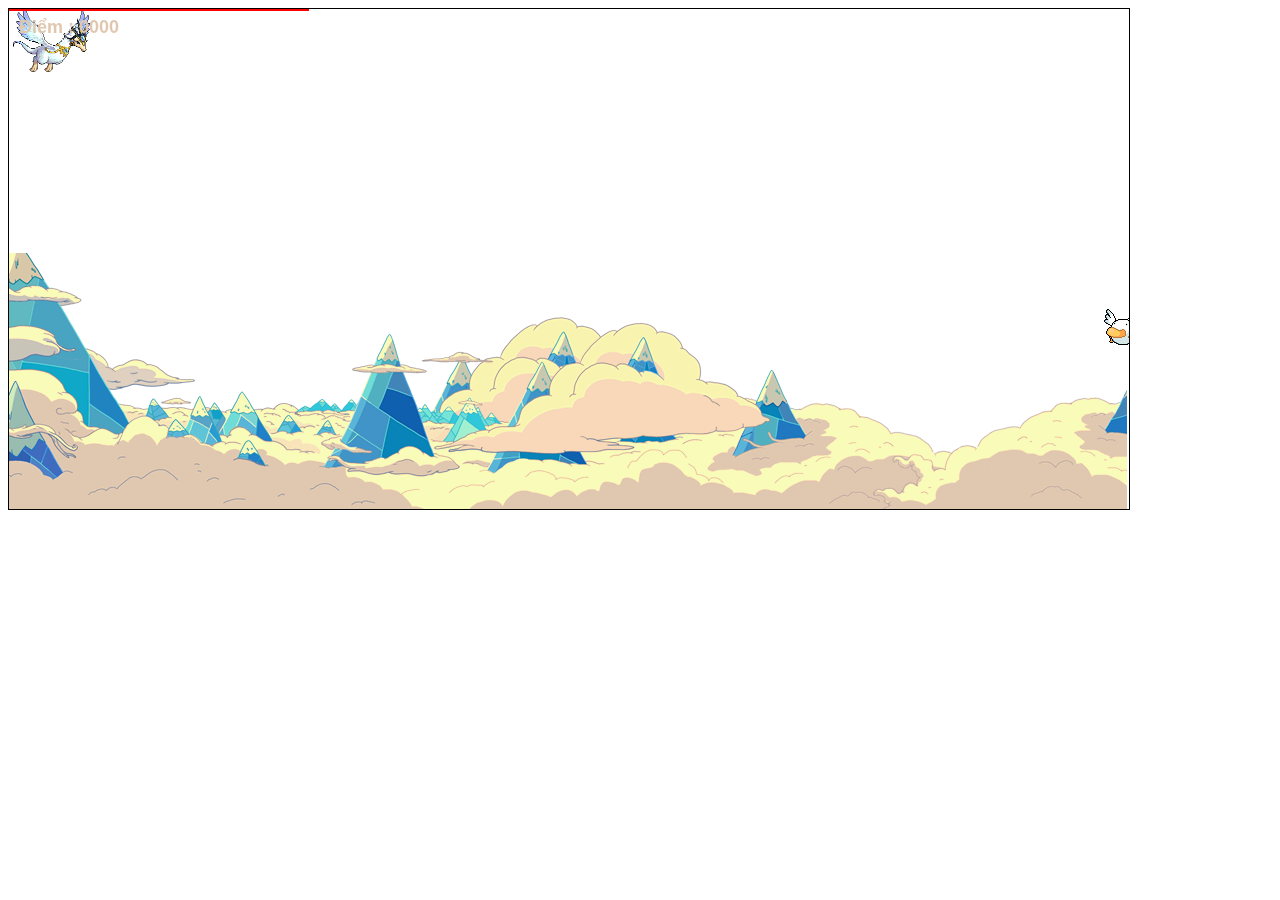
<file: dragon fate (final)/index.html>
<!DOCTYPE html>
    <html>
        <head>
            <meta charset='utf-8'/>
            <title>Dragon Fate 0.0.2Beta(Final Version) - Thiên mệnh con rồng ! </title>
        </head>
        
        <body>
            <script>
                var hardMode = false;
                var bossFireFrequency = 80;
                var c = confirm("bạn KHÔNG muốn đánh boss khó chứ ? ");
                        if(!c){bossFireFrequency = 40;hardMode = true}
            </script>
            <script>
                alert("đầu tiên là tks bạn đã tốn thời gian chơi game này của tớ :v , vô cùng cảm ơn !  \n  \n cốt truyện đại khái là thế này : Bạn là rồng dũng sỹ , được giao nhiệm vụ bảo vệ vương quốc Rồng , sau đó thì một ngày xấu trời nọ, có 1 con trùm cùng lũ lâu nhâu của quân đoàn Trứng Thối thuộc hành tinh Trứng Luộc nổi hứng đến xâm chiếm , trải qua nhiều trận chiến cam go khốc liệt thì cả quân đội hành tinh Rồng chỉ còn mỗi mình bạn (bạn là hi vọng cuối cùng của hành tinh,CHIẾN ĐẤU BẢO VỆ THẾ GIỚI ĐI!!!! ) \n ĐẠI KHÁI LÀ CỨ ĐI LÊN ĐI XUỐNG VÀ TIÊU DIỆT HẾT LŨ QUÁI KIA , HẾT ! (CÓ BOSS NHÁ !  ) \n CỐ LÊN ! NIỀM HI VỌNG CUỐI CÙNG CỦA HÀNH TINH RỒNG ĐÁNG THƯƠNG !!!!! \n (nếu bạn đã đọc tới tận đây thì bạn cũng kiên nhẫn thật đấy :3 ) -> giờ nhấn OK để chơi nào !!! CHÚC CHIẾN THẮNG !  (lần sau ) !! \n GAME: Dragon Fate - Thiên mệnh con rồng  \n VERSION : 0.0.2-Beta (kiêm Final Version luôn) \n CREDIT :     code_Tớ\n NPC,SOUND : kiếm trên mạng \n BOSS DESIGN : em tớ \n CỐT TRUYỆN : tớ \n  lưu ý : nếu game chưa bắt đầu thì có thể các thành phần như âm thanh trong game vẫn chưa được load xong ! chịu khó đợi nhé ! :) ");
            </script>
            
            <audio id='backgroundSound'>
                <source src='sounds/copycat%20.mp3' type='audio/mpeg' loop autoplay>
            </audio>
            
            <audio id='fireSound'>
                <source src='sounds/fireSound.mp3' type='audio/mpeg' >
            </audio>
            
            <audio id="explodeSound">
                <source src='sounds/explode.mp3' type='audio/mpeg'>
            </audio>
            
            <canvas width='1120' height='500' style='border : 1px solid black;background-color : white'></canvas>
            <script src="js/requestAnimationFramePolyfill.js"></script>
            <script src='js/collision.js'></script>
            <script src='js/dragon.js'></script>
        </body>
</html>
</file>
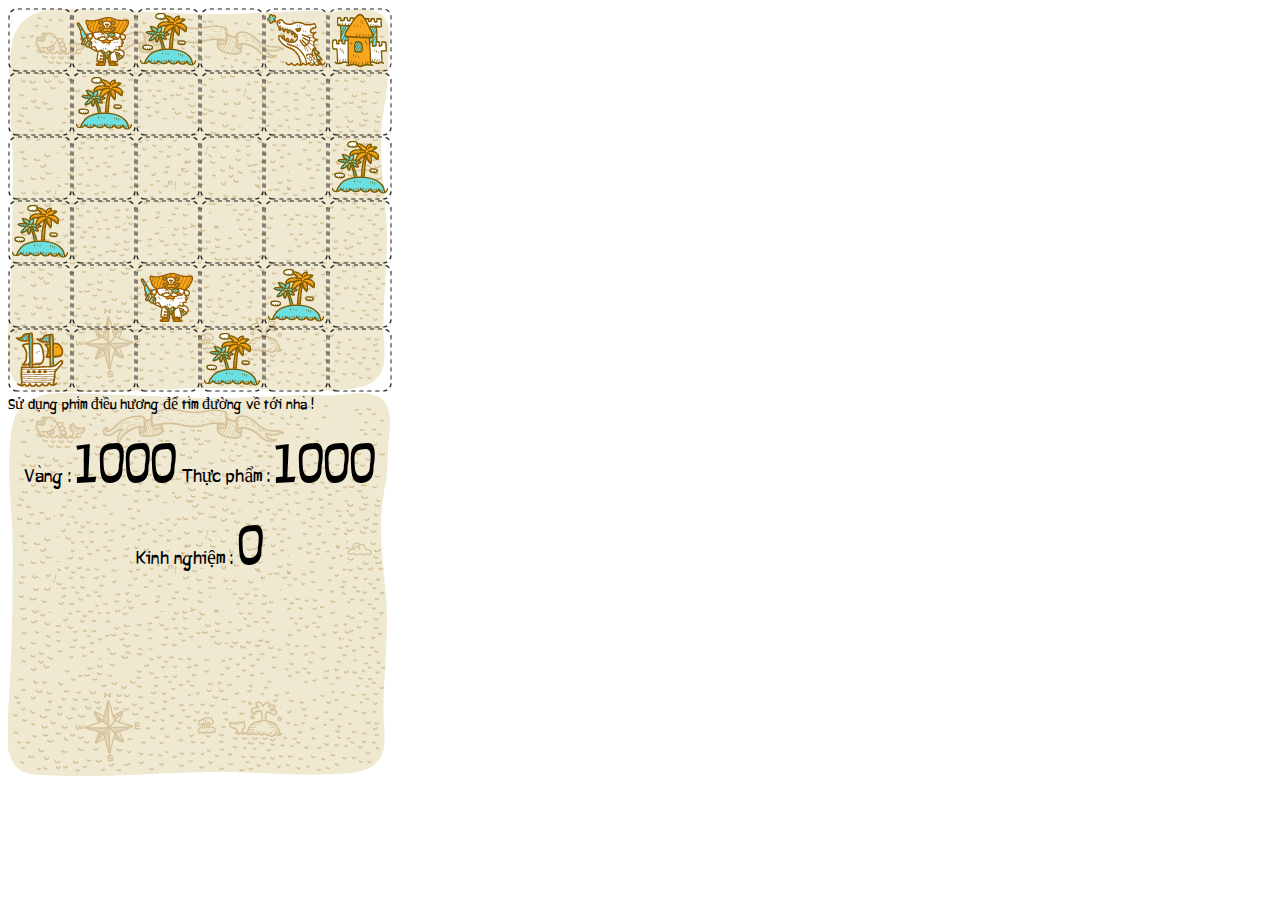
<file: private island/index.html>
<!DOCTYPE html>
    <head>
        <meta charset='utf-8'/>
        <title>Private Island</title>
        <link rel='stylesheet' type='text/css' href='css/main.css'/>
        <script src='js/main.js'></script>
    </head>
    <body>
        <div id='map'></div>
        <div id="score">
            <div id='output'></div>
            <div id="scoreOutput"></div>
        </div>
    </body>
</file>
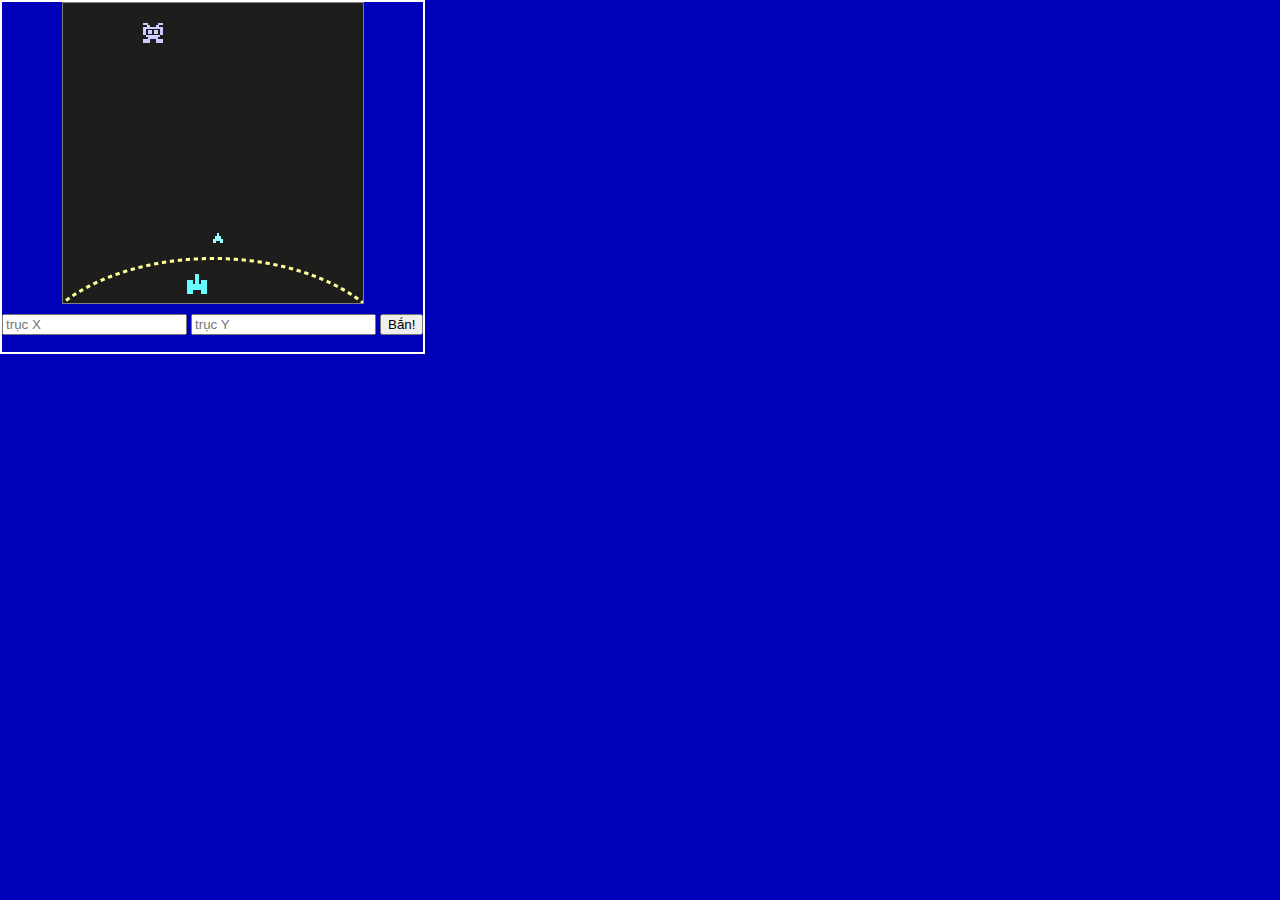
<file: space Invander/index.html>
<!DOCTYPE html>
<meta charset='utf-8' />
<title>space Invander</title>
<style>
    html{
        background : #00B;
    }
    #gameFrame{
        width : 300px;
        height :300px;
        position : relative;
        border : 1px solid gray;
        margin : 0 auto;
        
    }
    
    
    #background{
        background : url("img/background.png") no-repeat;
        position : absolute;
        bottom : 0px;
        left : 0px;
        width : 300px;
        height : 300px;
    }

    #alien{
        background  : url("img/alien.png") ;
        position : absolute;
        top : 20px;
        left : 80px;
        width : 20px;
        height : 20px;
        transition : all 1.5s ease;
    }
    
    #cannon{
        background : url("img/cannon.png");
        bottom : 9px;
        left : 124px;
        position : absolute;
        width : 20px;
        height : 20px;
        transition : all 1.5s ease;
    }
    
    #missile{
        background : url("img/missile.png");
        bottom : 60px;
        left : 150px;
        position : absolute;
        width : 10px;
        height: 10px;
        transition : all 1.5s ease;
    }
    
    #alienDie{
        background : url("img/alienDie.png");
        display : none;
        position : absolute;
        width : 20px;
        height : 20px;
        
    }
    
    #gameBG {
        width : auto;
        height : 350px;
        margin : 0 auto;
        float : left ;
        border : 2px solid white;
      
        
        
    }
    #inputField{
              margin-top : 10px;
    }
</style>

<body id="gameBG">
    <div id='gameFrame' >
        <div id='background'>
        </div>
        
        <div id='alien'>
        </div>
        
        <div id='cannon'>
        </div>
        
        <div id='missile'>
        </div>
        
        <div id='alienDie'>
        </div>
    </div>
    
    <div id="inputField">
        <input type='text' id="X" placeholder="trục X"/>
        <input type='text' id="Y" placeholder='trục Y ' />
        <button id="submit">Bắn!</button>
        <p id='output' ></p>
    </div>
    
    <script>
    window.addEventListener("load",onLoadFX,false);
    
    function onLoadFX(){
                //gia tri cua game :
        var $alienY = 20;
        var $alienX = 20;
        var $guessX = 80;
        var $guessY = 0;
        var shotRemaning = 1;
        var shotMade = 0;
        var gameState = "";
        var gameWon = false;
        
        //game object 
        var alien = document.querySelector("#alien");
        var cannon = document.querySelector("#cannon");
        var missile = document.querySelector("#missile");
        var alienDie = document.querySelector("#alienDie");
        
        //input và output 
        var inputX = document.querySelector("#X");
        var inputY = document.querySelector("#Y");
        var output = document.querySelector("#output");
        
        
        //button :
        var button = document.querySelector("#submit");
        button.style.cursor = "pointer";
        button.addEventListener("click",clickHandler,false);
        
        function clickHandler(){
            playGame();
            renderGraphic();
        }
        
        function playGame(){
            shotRemaning--;
            shotMade++;
            gameState = "Shots : " + shotMade + " , Remaning : "  + shotRemaning;

            $guessX = parseInt(inputX.value);
            $guessY = parseInt(inputY.value);
            console.log("doan vi tri cua X : " +$guessX);
            console.log("doan vi tri cua Y : " +$guessY);

                if($guessX >= $alienX && $guessX < ($alienX + 20)){
                    console.log("gan  X ");
                    if( 300-$guessY  >= $alienY && (300-$guessY) < ($alienY + 20)) {
                        console.log("gan  Y");
                        console.log("you win")
                        gameWon = true;
                        alert("con alien xấu xí đã bị nướng thành mực khô , chúc mừng bạn đã bảo quản được trái đất :3 ")
//                        endGame();
                    }
                }

                if(!gameWon){
                    //update alien X position :
//                    $alienX = Math.floor(Math.random() * 281) ; // vi alien co 20px nen chi cho < 280 px de ko bi ra ngoai man hinh
                    $alienX = 20 ; // vi alien co 20px nen chi cho < 280 px de ko bi ra ngoai man hinh

//                    $alienY +=30; //-> co 8 - 9 lan mang thi cham vao trai dat 
                    $alienY =30; //-> co 8 - 9 lan mang thi cham vao trai dat 
                    console.log($alienX,$alienY);
                }
        }//end playGame();
        
        function renderGraphic(){
                //di chuyen alien
                alien.style.left = $alienX + "px";
                alien.style.bottom = $alienY + "px";
                
                // di chuyen cannon :
                cannon.style.left = $guessX + "px";
                
                //di chuyen ten lua :
                
                missile.style.left = $guessX + "px";
                missile.style.bottom = $guessY + "px";
                
                //check neu gameWon = true => cho no alien 
                if(gameWon){
                alien.style.display = "none";
                missile.style.display = "none";
                alienDie.style.bottom = $guessY + "px";
                alienDie.style.left = $guessX + "px";
                alienDie.style.display = "block";
                }
            }//end renderGraphic();
        
    }//end document.ready (window.load)
</script>

</body>
</html>
</file>
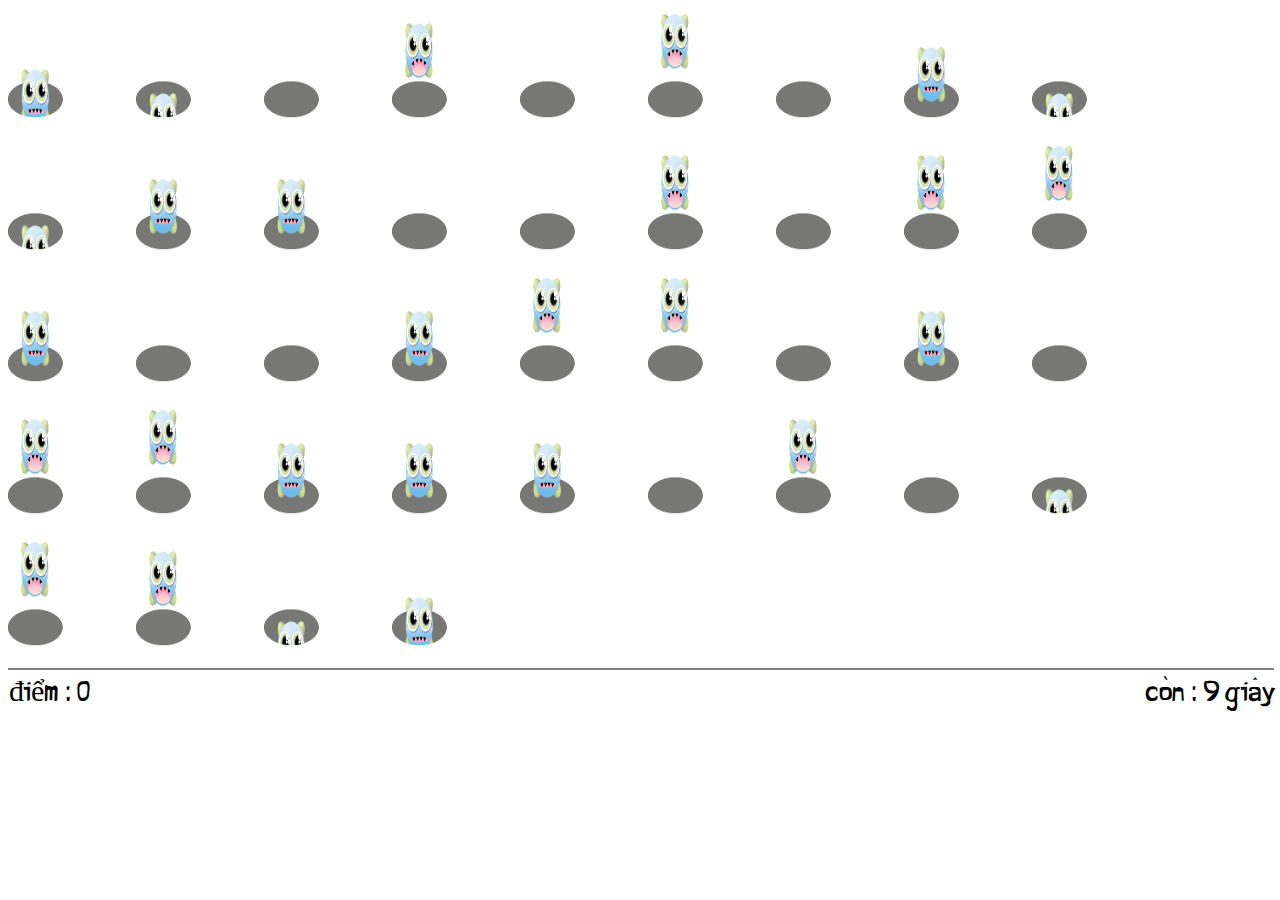
<file: monster Smash!/monster Smash ! .html>
<!Doctype HTML>

<head>
    <meta charset='utf-8' />
    <title>Monster Smash Animation</title>
    <script src='jquery.js'></script>
    <style>
/*
        #gameState{
            position : relative;
           width : 896;
            height : 896px;

        }
*/
/*
        canvas{
            display: block;
            position : absolute;
            border : 1px solid red;
        }
        */ 
        
        @font-face{
            font-family : "PrivateWriter";
            src : url("PiratesWriters.ttf");
        }
        
        #gameInfo{
            border: 1px solid gray;
            width : 100%;
            height: auto;
        }
        #score,#time,#gameInfo{
            font-family: PrivateWriter;
            font-size : 30px;
            
        }
        #score{
            float : left ;
            text-align : center;
        }
        #time{
            float :right;
            text-align: right;
        }
    </style>
</head>

<body >
    <div id='gameState'>
    </div>
    <div id='gameInfo'>
         <span id='score'></span>
        <span id='time'></span>
    </div>
    <script>
        var ROWS = 5;
        var COLUMNS = 8;
        var SIZE = 128;
        var SPACE = 10;
        var score= 0 ;
        var timeOver = 10;
//        gia tri de nam giu mang 
        var monsterObjectArray = [];
        var monsterCanvasArray = [];
        var monsterGetContextArray = [];
        var gameState = document.querySelector("#gameState");
        var scoreField = document.querySelector("#gameInfo #score"); 
        var timeField = document.querySelector("#gameInfo #time");
        var monsterObject = {
            image : "monsterTileSheet.png",
            forward: true,
            column : 3,
            numberOfFrames : 5,
            currentFrame : 0,
            size : 128,
            sourceX : 0,
            sourceY : 0,
            hit : 2,//
            hiding : 0, //
            jumping : 1, //
            state : this.hiding, //
            timeToDisplayHit : 0,
            timeToRemoveHit : 10, 
            // chua random Time :
            waitTime : undefined, //
            
            findWaitTime : function(){
                this.waitTime = Math.ceil(Math.random() * 10);
             

            },
           updateAnimation : function(){
            if(this.state !== this.hit ){
                if(this.waitTime > 0 || this.waitTime == undefined){
                    this.state = this.hiding;
                }else{
                    this.state = this.jumping;
                }
            }
               
                switch(this.state){
                        
                    case this.hiding:
                        this.currentFrame = 0;
                        this.waitTime--;
//                        console.log(this.waitTime);
                        break;
                        
                    case this.jumping :
                        if(this.currentFrame === this.numberOfFrames){
                            this.forward = false;
                        }
                        if(this.currentFrame === 0 && this.forward == false){
                            this.forward = true;
                            this.findWaitTime();
                            break;
                        }
                        

                        
                        if(this.forward){
                            this.currentFrame++;
                        }else{
                            this.currentFrame--;
                        }
                }//end switch 
               
               if(this.state == this.hit){
                this.timeToDisplayHit++;
                this.currentFrame = 6;
                    if(this.timeToDisplayHit == this.timeToRemoveHit){
                        //reset lai timedisplay :
                            this.timeToDisplayHit = 0;
                            this.currentFrame = 0;
                            this.state = this.hiding;
                    }
               }
               this.sourceX = Math.floor(this.currentFrame % this.column)*this.size;
               this.sourceY = Math.floor(this.currentFrame / this.column)*this.size;
               
           }

        }//end monster Object

        
        var monsterImage = new Image();
        monsterImage.src = monsterObject.image;
        

        
        function updateAnimation(){
            window.setTimeout(updateAnimation,100);
            for(i=0;i<monsterObjectArray.length;i++){
                monsterObjectArray[i].updateAnimation();//update animation cho tung monster Object ! 
            }
            render();
        }//end UpdateAnimation 
        
        
        function render(){
//            getContext.clearRect(0,0,canvas.width,canvas.height);
//            getContext.drawImage(monsterImage,monsterObject.sourceX,monsterObject.sourceY,monsterObject.size,monsterObject.size,0,0,monsterObject.size,monsterObject.size)
            for(i=0;i<monsterObjectArray.length;i++){
                var monsterObject = monsterObjectArray[i];
                var getContext = monsterGetContextArray[i];
getContext.clearRect(0,0,monsterObject.size,monsterObject.size);                getContext.drawImage(monsterImage,monsterObject.sourceX,monsterObject.sourceY,monsterObject.size,monsterObject.size,0,0,monsterObject.size,monsterObject.size);
            }
        }//end render();
        
        function buildMap(){
            for(var rows = 0 ;rows< ROWS ;rows++){
                for(var columns = 0 ;columns < COLUMNS ; columns++){
                    //tao 1 monsterObject moi :
                    var newMonsterObject = Object.create(monsterObject);
                    newMonsterObject.findWaitTime();
                    monsterObjectArray.push(newMonsterObject) ; //nhét nó vào monsterObjectArray để có thể quản lý sau này (đã tạo ddc 12 monsterObject)
                    //tao canvas cho monsterObject moi :
                    var canvas = document.createElement("canvas");
                    canvas.setAttribute("top",rows*(SIZE+SPACE)+"px");
                    canvas.setAttribute("left",columns*(SIZE+SPACE)+"px");
                    canvas.style.width = SIZE + "px";
                    canvas.style.height = SIZE + "px";
                    
             gameState.appendChild(canvas);
                canvas.addEventListener("mousedown",mouseDownHandler,false);//add su kien mouseDownHanlder cho canvas moi 
                    monsterCanvasArray.push(canvas); //nhét nó vào monstercanvasARay để có thể vẽ lên và add sự kiện nhấn chuột 
                    
                    //tao context moi va đẩy vào monsterGetContext array !
                    var getContext = canvas.getContext("2d");
                    monsterGetContextArray.push(getContext);
                    
                }
            }
        }//end buildMap
                
        function mouseDownHandler(event){
//                QUAN TRỌNG : TÌM canvas nào vừa được click ? 
//                -> su dung .target 
                var canvasWasClicked = event.target;
          
            for(var i =0 ; i <monsterObjectArray.length;i++){
                if(monsterCanvasArray[i] === canvasWasClicked){
                    if(monsterObjectArray[i].state === monsterObjectArray[i].jumping){
                    monsterObjectArray[i].state = monsterObjectArray[i].hit;
                    monsterObjectArray[i].findWaitTime();
                    score++;
                        console.log(score);
                        updateScore()
                }
            }
            }
        }//end mouseDownHandler()
        monsterImage.addEventListener("load",loadImageHandler,false);
        
        function loadImageHandler(){
                    buildMap();
                    updateAnimation();
                } //end loadImageHandler()   
        
        function counterTime(){
            setTimeout(counterTime,1000);
            timeOver--;
            timeField.innerHTML = "còn : " + timeOver + " giây";
            if(timeOver===0){
                alert("game over , you got :" + score +"points");
                location.reload();
                
            }
        }; //end counterTIme
        
        counterTime();
        updateScore();
        function updateScore(){
            scoreField.innerHTML = "điểm : " +score;
        }
        
    </script>
</body>
</file>
<file: private island/css/main.css>
@font-face{
    font-family : "PrivateWriter";
    src : url("../font/PiratesWriters.ttf");
}

html{
    font-family : PrivateWriter;
}
#map{
    background : url("../img/background.png");
    width : 384px;
    height : 384px;
    position : relative;
    
}
#scoreOutput{
    font-size : 20px;
    text-align:  center;
    position : absolute;
    bottom : 50%;
}
 #bold{
    font-size : 59px;
    
    
}
#score{
    float : left;
    width : 384px;
    height : 384px;
    background : url("../img/background.png");
    position : relative;
}

.cell{
    display : block;
    width : 64px;
    height : 64px;
    position : absolute;
    
}

img{
        transition : all 1s ease !important ;
}
</file>
